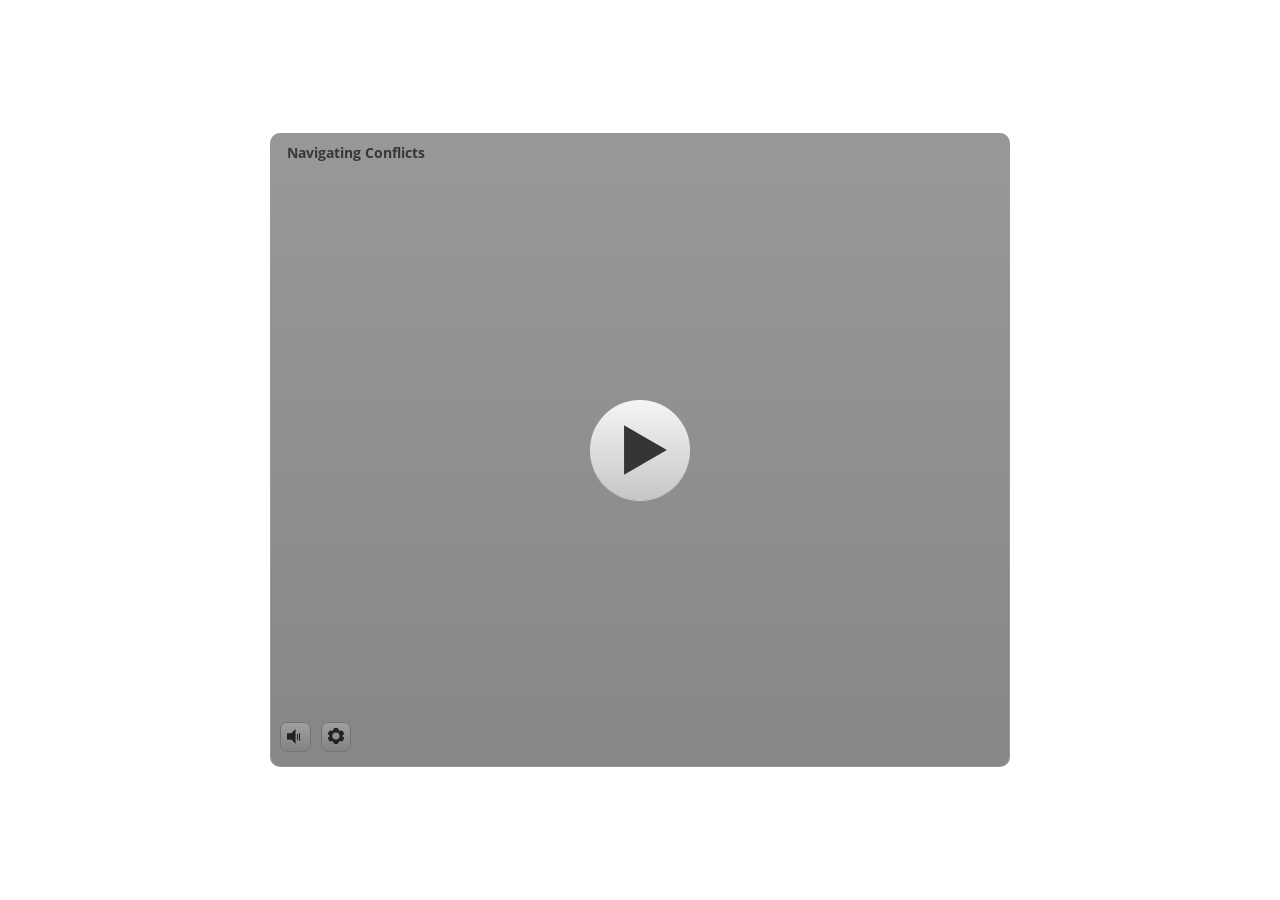
<file: index.html>
<!doctype html>
<html lang="en-US">
<head>
  <meta charset="utf-8">
  <!-- Created using Storyline 3 - http://www.articulate.com  -->
  <!-- version: 3.17.27621.0 -->
  <title>Navigating Conflicts</title>
  <meta http-equiv="x-ua-compatible" content="IE=edge"/>
  <meta name="viewport" content="width=device-width,initial-scale=1,user-scalable=no,shrink-to-fit=no,minimal-ui"/>
  <meta name="apple-mobile-web-app-capable" content="yes"/>
  <style>
    html, body { height: 100%; padding: 0; margin: 0 }
    #app { height: 100%; width: 100%; }
  </style>
  
  <script>window.THREE = { };</script>
</head>
<body style="background: #FFFFFF" class="cs-HTML theme-classic">
  <!-- 360 -->
  <script>!function(e){var i=/iPhone/i,o=/iPod/i,n=/iPad/i,t=/(?=.*\bAndroid\b)(?=.*\bMobile\b)/i,d=/Android/i,s=/(?=.*\bAndroid\b)(?=.*\bSD4930UR\b)/i,b=/(?=.*\bAndroid\b)(?=.*\b(?:KFOT|KFTT|KFJWI|KFJWA|KFSOWI|KFTHWI|KFTHWA|KFAPWI|KFAPWA|KFARWI|KFASWI|KFSAWI|KFSAWA)\b)/i,r=/IEMobile/i,h=/(?=.*\bWindows\b)(?=.*\bARM\b)/i,a=/BlackBerry/i,l=/BB10/i,p=/Opera Mini/i,f=/(CriOS|Chrome)(?=.*\bMobile\b)/i,u=/(?=.*\bFirefox\b)(?=.*\bMobile\b)/i,c=new RegExp("(?:Nexus 7|BNTV250|Kindle Fire|Silk|GT-P1000)","i"),w=function(e,i){return e.test(i)},A=function(e){var A=e||navigator.userAgent,v=A.split("[FBAN");if(void 0!==v[1]&&(A=v[0]),this.apple={phone:w(i,A),ipod:w(o,A),tablet:!w(i,A)&&w(n,A),device:w(i,A)||w(o,A)||w(n,A)},this.amazon={phone:w(s,A),tablet:!w(s,A)&&w(b,A),device:w(s,A)||w(b,A)},this.android={phone:w(s,A)||w(t,A),tablet:!w(s,A)&&!w(t,A)&&(w(b,A)||w(d,A)),device:w(s,A)||w(b,A)||w(t,A)||w(d,A)},this.windows={phone:w(r,A),tablet:w(h,A),device:w(r,A)||w(h,A)},this.other={blackberry:w(a,A),blackberry10:w(l,A),opera:w(p,A),firefox:w(u,A),chrome:w(f,A),device:w(a,A)||w(l,A)||w(p,A)||w(u,A)||w(f,A)},this.seven_inch=w(c,A),this.any=this.apple.device||this.android.device||this.windows.device||this.other.device||this.seven_inch,this.phone=this.apple.phone||this.android.phone||this.windows.phone,this.tablet=this.apple.tablet||this.android.tablet||this.windows.tablet,"undefined"==typeof window)return this},v=function(){var e=new A;return e.Class=A,e};"undefined"!=typeof module&&module.exports&&"undefined"==typeof window?module.exports=A:"undefined"!=typeof module&&module.exports&&"undefined"!=typeof window?module.exports=v():"function"==typeof define&&define.amd?define("isMobile",[],e.isMobile=v()):e.isMobile=v()}(this);
    window.isMobile.apple.tablet = window.isMobile.apple.tablet ||
      (navigator.platform === 'MacIntel' && navigator.maxTouchPoints > 1);
    window.isMobile.apple.device = window.isMobile.apple.device || window.isMobile.apple.tablet;
    window.isMobile.tablet = window.isMobile.tablet || window.isMobile.apple.tablet;
    window.isMobile.any = window.isMobile.any || window.isMobile.apple.tablet;
  </script>

  <div id="focus-sink" tabindex="-1"></div>

  <div id="preso"></div>
  <script>
    window.DS = {};
    window.globals = {
      DATA_PATH_BASE: '',
      HAS_FRAME: true,
      HAS_SLIDE: true,

      lmsPresent: false,
      tinCanPresent: false,
      cmi5Present: false,
      aoSupport: false,
      scale: 'noscale',
      captureRc: false,
      browserSize: 'optimal',
      bgColor: '#FFFFFF',
      features: '',
      themeName: 'classic',
      preloaderColor: '#FFFFFF',
      suppressAnalytics: true,
      productChannel: 'enterprise',
      publishSource: 'storyline',
      aid: '',
      cid: '8b9d29d1-6145-44b8-98f7-90c60515c8c5',
      playerVersion: '3.17.27621.0',
      maxIosVideoElements: 10,

      
      parseParams: function(qs) {
        if (window.globals.parsedParams != null) {
          return window.globals.parsedParams;
        }
        qs = (qs || window.location.search.substr(1)).split('+').join(' ');
        var params = {},
            tokens,
            re = /[?&]?([^=]+)=([^&]*)/g;

        while (tokens = re.exec(qs)) {
          params[decodeURIComponent(tokens[1]).trim()] =
            decodeURIComponent(tokens[2]).trim();
        }
        window.globals.parsedParams = params;
        return params;
      }

    };

    (function() {

      var classTypes = [ 'desktop', 'mobile', 'phone', 'tablet' ];

      var addDeviceClasses = function(prefix, testObj) {
        var curr, i;
        for (i = 0; i < classTypes.length; i++) {
          curr = classTypes[i];
          if (testObj[curr]) {
            document.body.classList.add(prefix + curr);
          }
        }
      };

      var params = window.globals.parseParams(),
          isDevicePreview = params.devicepreview === '1',
          isPhoneOverride = params.deviceType === 'phone' || (isDevicePreview && params.phone == '1'),
          isTabletOverride = (params.deviceType === 'tablet' || isDevicePreview) && !isPhoneOverride,
          isMobileOverride = isPhoneOverride || isTabletOverride;

      var deviceView = {
        desktop: !window.isMobile.any && !isMobileOverride,
        mobile: window.isMobile.any || isMobileOverride,
        phone: isPhoneOverride || (window.isMobile.phone && !isTabletOverride),
        tablet: isTabletOverride || window.isMobile.tablet
      };

      window.globals.deviceView = deviceView;
      window.isMobile.desktop = !window.isMobile.any;
      window.isMobile.mobile = window.isMobile.any;

      addDeviceClasses('view-', deviceView);

    })();
  </script>
  
  <script src='story_content/user.js' type=text/javascript></script>
  <div class="slide-loader"></div>

  <script>
    if (window.globals.deviceView.isMobile) { var doc = document, loader = doc.body.querySelector('.slide-loader'); [ 1, 2, 3 ].forEach(function(n) { var d = doc.createElement('div'); d.style.backgroundColor = window.globals.preloaderColor; d.classList.add('mobile-loader-dot'); d.classList.add('dot' + n); loader.appendChild(d); }); }
  </script>

  <div class="mobile-load-title-overlay" style="display: none">
    <div class="mobile-load-title">Navigating Conflicts</div>
  </div>

  <div class="mobile-chrome-warning"></div>

  <script>
    
    if (window.autoSpider && window.vInterfaceObject) {
      document.querySelector('.mobile-load-title-overlay').style.display = 'none';
    }
  </script>

  

  <link rel="stylesheet" href="html5/data/css/output.min.css" data-noprefix/>
</body>
<script src="html5/lib/scripts/bootstrapper.min.js"></script>
</html>
</file>
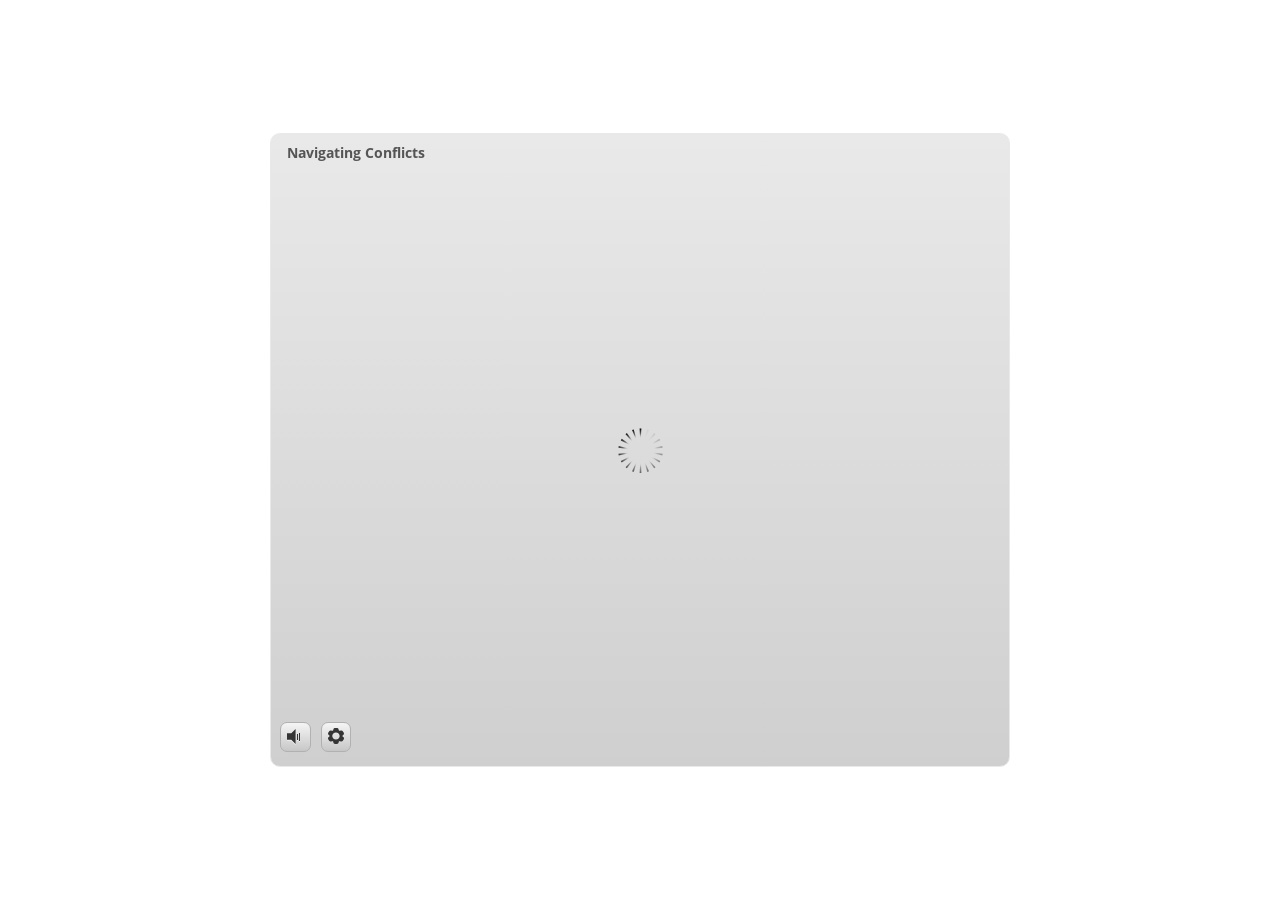
<file: index_lms.html>
<!doctype html>
<html lang="en-US">
<head>
  <meta charset="utf-8">
  <!-- Created using Storyline 3 - http://www.articulate.com  -->
  <!-- version: 3.17.27621.0 -->
  <title>Navigating Conflicts</title>
  <meta http-equiv="x-ua-compatible" content="IE=edge"/>
  <meta name="viewport" content="width=device-width,initial-scale=1,user-scalable=no,shrink-to-fit=no,minimal-ui"/>
  <meta name="apple-mobile-web-app-capable" content="yes"/>
  <style>
    html, body { height: 100%; padding: 0; margin: 0 }
    #app { height: 100%; width: 100%; }
  </style>
  <script src="lms/scormdriver.js" charset="utf-8"></script>
  <script>window.THREE = { };</script>
</head>
<body style="background: #FFFFFF" class="cs-HTML theme-classic">
  <!-- 360 -->
  <script>!function(e){var i=/iPhone/i,o=/iPod/i,n=/iPad/i,t=/(?=.*\bAndroid\b)(?=.*\bMobile\b)/i,d=/Android/i,s=/(?=.*\bAndroid\b)(?=.*\bSD4930UR\b)/i,b=/(?=.*\bAndroid\b)(?=.*\b(?:KFOT|KFTT|KFJWI|KFJWA|KFSOWI|KFTHWI|KFTHWA|KFAPWI|KFAPWA|KFARWI|KFASWI|KFSAWI|KFSAWA)\b)/i,r=/IEMobile/i,h=/(?=.*\bWindows\b)(?=.*\bARM\b)/i,a=/BlackBerry/i,l=/BB10/i,p=/Opera Mini/i,f=/(CriOS|Chrome)(?=.*\bMobile\b)/i,u=/(?=.*\bFirefox\b)(?=.*\bMobile\b)/i,c=new RegExp("(?:Nexus 7|BNTV250|Kindle Fire|Silk|GT-P1000)","i"),w=function(e,i){return e.test(i)},A=function(e){var A=e||navigator.userAgent,v=A.split("[FBAN");if(void 0!==v[1]&&(A=v[0]),this.apple={phone:w(i,A),ipod:w(o,A),tablet:!w(i,A)&&w(n,A),device:w(i,A)||w(o,A)||w(n,A)},this.amazon={phone:w(s,A),tablet:!w(s,A)&&w(b,A),device:w(s,A)||w(b,A)},this.android={phone:w(s,A)||w(t,A),tablet:!w(s,A)&&!w(t,A)&&(w(b,A)||w(d,A)),device:w(s,A)||w(b,A)||w(t,A)||w(d,A)},this.windows={phone:w(r,A),tablet:w(h,A),device:w(r,A)||w(h,A)},this.other={blackberry:w(a,A),blackberry10:w(l,A),opera:w(p,A),firefox:w(u,A),chrome:w(f,A),device:w(a,A)||w(l,A)||w(p,A)||w(u,A)||w(f,A)},this.seven_inch=w(c,A),this.any=this.apple.device||this.android.device||this.windows.device||this.other.device||this.seven_inch,this.phone=this.apple.phone||this.android.phone||this.windows.phone,this.tablet=this.apple.tablet||this.android.tablet||this.windows.tablet,"undefined"==typeof window)return this},v=function(){var e=new A;return e.Class=A,e};"undefined"!=typeof module&&module.exports&&"undefined"==typeof window?module.exports=A:"undefined"!=typeof module&&module.exports&&"undefined"!=typeof window?module.exports=v():"function"==typeof define&&define.amd?define("isMobile",[],e.isMobile=v()):e.isMobile=v()}(this);
    window.isMobile.apple.tablet = window.isMobile.apple.tablet ||
      (navigator.platform === 'MacIntel' && navigator.maxTouchPoints > 1);
    window.isMobile.apple.device = window.isMobile.apple.device || window.isMobile.apple.tablet;
    window.isMobile.tablet = window.isMobile.tablet || window.isMobile.apple.tablet;
    window.isMobile.any = window.isMobile.any || window.isMobile.apple.tablet;
  </script>

  <div id="focus-sink" tabindex="-1"></div>

  <div id="preso"></div>
  <script>
    window.DS = {};
    window.globals = {
      DATA_PATH_BASE: '',
      HAS_FRAME: true,
      HAS_SLIDE: true,

      lmsPresent: true,
      tinCanPresent: false,
      cmi5Present: false,
      aoSupport: false,
      scale: 'noscale',
      captureRc: false,
      browserSize: 'optimal',
      bgColor: '#FFFFFF',
      features: '',
      themeName: 'classic',
      preloaderColor: '#FFFFFF',
      suppressAnalytics: true,
      productChannel: 'enterprise',
      publishSource: 'storyline',
      aid: '',
      cid: '8b9d29d1-6145-44b8-98f7-90c60515c8c5',
      playerVersion: '3.17.27621.0',
      maxIosVideoElements: 10,

      
      parseParams: function(qs) {
        if (window.globals.parsedParams != null) {
          return window.globals.parsedParams;
        }
        qs = (qs || window.location.search.substr(1)).split('+').join(' ');
        var params = {},
            tokens,
            re = /[?&]?([^=]+)=([^&]*)/g;

        while (tokens = re.exec(qs)) {
          params[decodeURIComponent(tokens[1]).trim()] =
            decodeURIComponent(tokens[2]).trim();
        }
        window.globals.parsedParams = params;
        return params;
      }

    };

    (function() {

      var classTypes = [ 'desktop', 'mobile', 'phone', 'tablet' ];

      var addDeviceClasses = function(prefix, testObj) {
        var curr, i;
        for (i = 0; i < classTypes.length; i++) {
          curr = classTypes[i];
          if (testObj[curr]) {
            document.body.classList.add(prefix + curr);
          }
        }
      };

      var params = window.globals.parseParams(),
          isDevicePreview = params.devicepreview === '1',
          isPhoneOverride = params.deviceType === 'phone' || (isDevicePreview && params.phone == '1'),
          isTabletOverride = (params.deviceType === 'tablet' || isDevicePreview) && !isPhoneOverride,
          isMobileOverride = isPhoneOverride || isTabletOverride;

      var deviceView = {
        desktop: !window.isMobile.any && !isMobileOverride,
        mobile: window.isMobile.any || isMobileOverride,
        phone: isPhoneOverride || (window.isMobile.phone && !isTabletOverride),
        tablet: isTabletOverride || window.isMobile.tablet
      };

      window.globals.deviceView = deviceView;
      window.isMobile.desktop = !window.isMobile.any;
      window.isMobile.mobile = window.isMobile.any;

      addDeviceClasses('view-', deviceView);

    })();
  </script>
  
  <script src='story_content/user.js' type=text/javascript></script>
  <div class="slide-loader"></div>

  <script>
    if (window.globals.deviceView.isMobile) { var doc = document, loader = doc.body.querySelector('.slide-loader'); [ 1, 2, 3 ].forEach(function(n) { var d = doc.createElement('div'); d.style.backgroundColor = window.globals.preloaderColor; d.classList.add('mobile-loader-dot'); d.classList.add('dot' + n); loader.appendChild(d); }); }
  </script>

  <div class="mobile-load-title-overlay" style="display: none">
    <div class="mobile-load-title">Navigating Conflicts</div>
  </div>

  <div class="mobile-chrome-warning"></div>

  <script>
    
    if (window.autoSpider && window.vInterfaceObject) {
      document.querySelector('.mobile-load-title-overlay').style.display = 'none';
    }
  </script>

  

  <link rel="stylesheet" href="html5/data/css/output.min.css" data-noprefix/>
</body>
<script src="html5/lib/scripts/bootstrapper.min.js"></script>
</html>
</file>
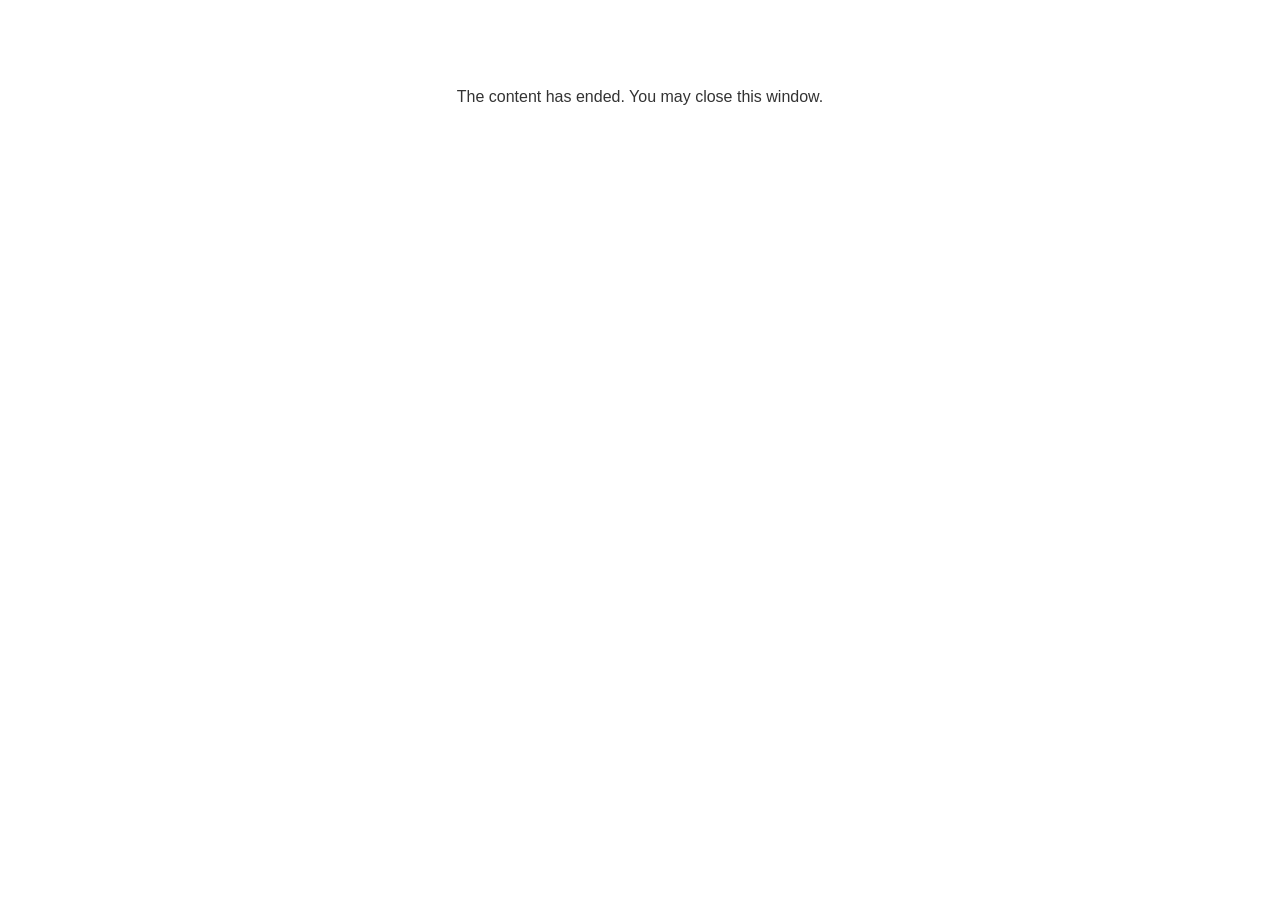
<file: lms/goodbye.html>
<!doctype html>
<html>
<body style="background-color: #ffffff;">

<p role="alert" style="color: #333333;font-family: Open Sans, articulate, tahoma, arial;font-size: medium;text-align: center;">
<br><br><br><br>
The content has ended. You may close this window.
</p>

</body>
</html>
</file>
<file: html5/data/css/output.min.css>
@font-face {
  font-family: 'Open SansBold CharsBoldE4313190';
  src: url('[data-uri]');
  font-style: normal;
  font-weight: normal;
}
@font-face {
  font-family: 'Open Sans Charset1_ 6Yr1B86DBA6';
  src: url('[data-uri]');
  font-style: normal;
  font-weight: normal;
}
@font-face {
  font-family: 'Arial Charset1_ 5scH9yG65876E5F';
  src: url('[data-uri]');
  font-style: normal;
  font-weight: normal;
}
@font-face {
  font-family: 'Open SansItalic CItalic08FDC8B4';
  src: url('[data-uri]');
  font-style: normal;
  font-weight: normal;
}
@font-face {
  font-family: 'Open SansBoldItalItalic70774381';
  src: url('[data-uri]');
  font-style: normal;
  font-weight: normal;
}
@font-face {
  font-family: 'Open Sans Charset0_v9TY33EDE6F2';
  src: url('[data-uri]');
  font-style: normal;
  font-weight: normal;
}
@font-face {
  font-family: 'Open SansBold CharsBoldE47A47C6';
  src: url('[data-uri]');
  font-style: normal;
  font-weight: normal;
}
@font-face {
  font-family: 'Arial Charset0_v8wz5YMo9EE9FF07';
  src: url('[data-uri]');
  font-style: normal;
  font-weight: normal;
}
@font-face {
  font-family: 'Open SansItalic CItalicC6FA076B';
  src: url('[data-uri]');
  font-style: normal;
  font-weight: normal;
}
@font-face {
  font-family: 'Open SansBoldItalItalic3FAAA578';
  src: url('[data-uri]');
  font-style: normal;
  font-weight: normal;
}
.cs-npnxnanbnsnfns00000000101 .cs-infopanel  {
  box-shadow: 0 1px 0 rgba(184, 184, 184, 1);
  background: rgba(255, 255, 255, 1);
}
.cs-npnxnanbnsnfns00000000101 .cs-infopanel .cs-link {
  color: rgba(124, 34, 128, 1);
}
.cs-npnxnanbnsnfns00000000101 .cs-infopanel .cs-link:hover {
  color: rgba(0, 0, 238, 1);
}
.cs-npnxnanbnsnfns00000000101 .cs-infopanel .cs-name {
  color: rgba(68, 68, 68, 1);
}
.cs-npnxnanbnsnfns00000000101 .cs-infopanel .cs-title {
  color: rgba(153, 153, 153, 1);
}
.cs-npnxnanbnsnfns00000000101 .cs-infopanelpopup  {
  box-shadow: 0 1px 0 rgba(184, 184, 184, 1);
  background: linear-gradient(180deg, rgba(233, 233, 233, 1) 0%, rgba(207, 207, 207, 1) 100%);
}
.cs-npnxnanbnsnfns00000000101 .cs-infopanelpopup .cs-link {
  color: rgba(124, 34, 128, 1);
}
.cs-npnxnanbnsnfns00000000101 .cs-infopanelpopup .cs-link:hover {
  color: rgba(0, 0, 238, 1);
}
.cs-npnxnanbnsnfns00000000101 .cs-infopanelpopup .cs-name {
  color: rgba(68, 68, 68, 1);
}
.cs-npnxnanbnsnfns00000000101 .cs-infopanelpopup .cs-bio {
  color: rgba(153, 153, 153, 1);
}
.cs-npnxnanbnsnfns00000000101 .cs-timer  {
  color: rgba(85, 85, 85, 1);
}
.cs-npnxnanbnsnfns00000000101 .cs-duration stop:first-child {
  stop-color: rgba(0, 215, 255, 1);
}
.cs-npnxnanbnsnfns00000000101 .cs-duration stop:last-child {
  stop-color: rgba(0, 171, 255, 1);
}
.cs-npnxnanbnsnfns00000000101 .cs-elapsed stop:first-child {
  stop-color: rgba(254, 227, 71, 1);
}
.cs-npnxnanbnsnfns00000000101 .cs-elapsed stop:last-child {
  stop-color: rgba(252, 204, 42, 1);
}
.cs-npnxnanbnsnfns00000000101 .cs-timer .cs-pie .cs-innerstroke {
  stroke: rgba(199, 199, 199, 1);
}
.cs-npnxnanbnsnfns00000000101 .cs-timer .cs-pie .cs-innerborder {
  stroke: rgba(255, 255, 255, 1);
}
.cs-npnxnanbnsnfns00000000101 .cs-window  {
  box-shadow: 0 8px 5px rgba(0, 0, 0, 0.2);
  border-color: rgba(234, 234, 234, 1);
  background: rgba(243, 243, 243, 1);
  color: rgba(85, 85, 85, 1);
}
.cs-npnxnanbnsnfns00000000101 .cs-window .cs-diva {
  border-color: rgba(247, 247, 247, 1);
}
.cs-npnxnanbnsnfns00000000101 .cs-window .cs-divb {
  border-color: rgba(211, 211, 211, 1);
}
.cs-npnxnanbnsnfns00000000101 .cs-editor .cs-editor-slide {
  color: rgba(85, 85, 85, 1);
}
.cs-npnxnanbnsnfns00000000101 .cs-editor .cs-editor-html {
  color: rgba(68, 68, 68, 1);
}
.cs-npnxnanbnsnfns00000000101 .cs-editor .cs-editor-button {
  text-shadow: 0 1px 0 rgba(240, 240, 240, 1);
  color: rgba(53, 53, 53, 1);
  border-color: rgba(177, 177, 177, 1);
  background: linear-gradient(180deg, rgba(245, 245, 245, 1) 0%, rgba(199, 199, 199, 1) 100%);
}
.cs-npnxnanbnsnfns00000000101 .cs-editor .cs-editor-button:hover {
  background: linear-gradient(180deg, rgba(242, 242, 242, 1) 0%, rgba(175, 175, 175, 1) 100%);
}
.cs-npnxnanbnsnfns00000000101 .cs-editor .cs-editor-button:active {
  background: linear-gradient(180deg, rgba(199, 199, 199, 1) 0%, rgba(244, 244, 244, 1) 100%);
}
.cs-npnxnanbnsnfns00000000101 .cs-listitem  {
  color: rgba(53, 53, 53, 1);
  border-color: rgba(223, 223, 223, 1);
}
.cs-npnxnanbnsnfns00000000101 .cs-listitem.cs-viewed {
  color: rgba(144, 144, 144, 1);
}
.cs-npnxnanbnsnfns00000000101 .cs-listitem.cs-selected {
  color: rgba(53, 53, 53, 1);
  background: rgba(192, 226, 241, 1);
}
.cs-npnxnanbnsnfns00000000101 .cs-listitem.cs-selected:hover {
  background: rgba(192, 226, 241, 1);
}
.cs-npnxnanbnsnfns00000000101 .cs-listitem.cs-selected.hover {
  background: rgba(192, 226, 241, 1);
}
.cs-npnxnanbnsnfns00000000101 .cs-listitem.cs-selected:focus {
  background: rgba(192, 226, 241, 1);
}
.cs-npnxnanbnsnfns00000000101 .cs-listitem .cs-icon-carrot {
  fill: rgba(53, 53, 53, 1);
}
.cs-npnxnanbnsnfns00000000101 .cs-listitem .cs-icon-carrot .cs-shadow {
  fill: rgba(255, 255, 255, 1);
}
.cs-npnxnanbnsnfns00000000101 .cs-listitem:hover {
  background: rgba(230, 230, 230, 1);
}
.cs-npnxnanbnsnfns00000000101 .cs-listitem.hover {
  background: rgba(230, 230, 230, 1);
}
.cs-npnxnanbnsnfns00000000101 .cs-listitem:focus {
  background: rgba(230, 230, 230, 1);
}
.cs-npnxnanbnsnfns00000000101 .cs-glossary  {
  color: rgba(53, 53, 53, 1);
}
.cs-npnxnanbnsnfns00000000101 .cs-glossary .cs-scrolling-panel {
  background: rgba(231, 231, 231, 1);
}
.cs-npnxnanbnsnfns00000000101 .cs-glossary .cs-term.cs-selected .cs-choice-list-trigger {
  color: rgba(53, 53, 53, 1);
  background: rgba(192, 226, 241, 1);
}
.cs-npnxnanbnsnfns00000000101 .cs-glossary .cs-term.cs-selected .cs-choice-list-trigger:focus {
  color: rgba(53, 53, 53, 1);
  background: rgba(192, 226, 241, 1);
}
.cs-npnxnanbnsnfns00000000101 .cs-glossary .cs-term:hover .cs-choice-list-trigger {
  background: rgba(230, 230, 230, 1);
}
.cs-npnxnanbnsnfns00000000101 .cs-glossary .cs-term.hover .cs-choice-list-trigger {
  background: rgba(230, 230, 230, 1);
}
.cs-npnxnanbnsnfns00000000101 .cs-glossary .cs-term .cs-choice-list-trigger:focus {
  background: rgba(230, 230, 230, 1);
}
.cs-npnxnanbnsnfns00000000101 .cs-glossary .cs-diva {
  border-color: rgba(226, 226, 226, 1);
}
.cs-npnxnanbnsnfns00000000101 .cs-glossary .cs-divb {
  border-color: rgba(226, 226, 226, 1);
}
.cs-npnxnanbnsnfns00000000101 .cs-glossary .cs-divc {
  border-color: rgba(250, 250, 250, 1);
}
.cs-npnxnanbnsnfns00000000101 .cs-glossary .cs-heading {
  color: rgba(68, 68, 68, 1);
}
.cs-npnxnanbnsnfns00000000101 .cs-resource .cs-separator {
  border-color: rgba(224, 224, 224, 1);
}
.cs-npnxnanbnsnfns00000000101 .cs-outline  {
  color: rgba(68, 68, 68, 1);
}
.cs-npnxnanbnsnfns00000000101 .cs-outline .cs-diva {
  border-color: rgba(198, 198, 198, 1);
}
.cs-npnxnanbnsnfns00000000101 .cs-outline .cs-divb {
  border-color: rgba(249, 249, 249, 1);
}
.cs-npnxnanbnsnfns00000000101 .cs-outline .cs-divc {
  border-color: rgba(225, 225, 225, 1);
}
.cs-npnxnanbnsnfns00000000101 .cs-outline .cs-search-filter:hover {
  color: rgba(0, 0, 238, 1);
}
.cs-npnxnanbnsnfns00000000101 .cs-outline .cs-search-filter.hover {
  color: rgba(0, 0, 238, 1);
}
.cs-npnxnanbnsnfns00000000101 .cs-transcript  {
  color: rgba(68, 68, 68, 1);
}
.cs-npnxnanbnsnfns00000000101 .cs-transcript .cs-div {
  border-color: rgba(225, 225, 225, 1);
}
.cs-npnxnanbnsnfns00000000101 .cs-tabs:not(.topmenu-item) {
  color: rgba(85, 85, 85, 1);
}
.cs-npnxnanbnsnfns00000000101 .cs-tabs .cs-inner-button:not(.topmenu-item) {
  text-shadow: 0 1px 0 rgba(240, 240, 240, 1);
}
.cs-npnxnanbnsnfns00000000101 .cs-tabs:hover:not(.topmenu-item) {
  color: rgba(51, 51, 51, 1);
}
.cs-npnxnanbnsnfns00000000101 .cs-tabs.cs-selected {
  background: rgba(243, 243, 243, 1);
  color: rgba(51, 51, 51, 1);
}
.cs-npnxnanbnsnfns00000000101 .cs-seekcontrol  {
  background: linear-gradient(180deg, rgba(245, 245, 245, 1) 0%, rgba(199, 199, 199, 1) 100%);
  border-color: rgba(177, 177, 177, 1);
}
.cs-npnxnanbnsnfns00000000101 .cs-seekcontrol .cs-button:hover .cs-icon {
  fill: rgba(85, 85, 85, 1);
}
.cs-npnxnanbnsnfns00000000101 .cs-seekcontrol .cs-button.hover .cs-icon {
  fill: rgba(85, 85, 85, 1);
}
.cs-npnxnanbnsnfns00000000101 .cs-seekcontrol .cs-button .cs-icon-shadow {
  fill: rgba(240, 240, 240, 1);
}
.cs-npnxnanbnsnfns00000000101 .cs-seekcontrol .cs-button .cs-icon {
  fill: rgba(45, 45, 45, 1);
}
.cs-npnxnanbnsnfns00000000101 .cs-seekcontrol .cs-seek .cs-fill {
  background: rgba(255, 255, 255, 1);
}
.cs-npnxnanbnsnfns00000000101 .cs-seekcontrol .cs-seek {
  background: rgba(231, 231, 231, 1);
  border-color: rgba(184, 184, 184, 1);
}
.cs-npnxnanbnsnfns00000000101 .cs-searchinput .cs-input {
  color: rgba(138, 138, 138, 1);
  border-color: rgba(173, 173, 173, 1);
  background: rgba(223, 223, 223, 1);
}
.cs-npnxnanbnsnfns00000000101 .cs-searchinput .cs-input:focus {
  color: rgba(51, 51, 51, 1);
  background: rgba(250, 250, 250, 1);
}
.cs-npnxnanbnsnfns00000000101 .cs-searchinput .cs-input:hover {
  box-shadow: inset 0 0 1px 0 rgba(107, 248, 255, 1);
}
.cs-npnxnanbnsnfns00000000101 .cs-searchinput .cs-input.hover {
  box-shadow: inset 0 0 1px 0 rgba(107, 248, 255, 1);
}
.cs-npnxnanbnsnfns00000000101 .cs-searchinput .cs-button .cs-icon {
  fill: rgba(138, 138, 138, 1);
}
.cs-npnxnanbnsnfns00000000101 .cs-searchinput .cs-button:hover {
  fill: linear-gradient(180deg, rgba(245, 245, 245, 1) 0%, rgba(199, 199, 199, 1) 100%);
}
.cs-npnxnanbnsnfns00000000101 .cs-searchinput .cs-button.hover {
  fill: linear-gradient(180deg, rgba(245, 245, 245, 1) 0%, rgba(199, 199, 199, 1) 100%);
}
.cs-npnxnanbnsnfns00000000101 .cs-menu  {
  box-shadow: 0 1px 0 rgba(184, 184, 184, 1);
  background: rgba(243, 243, 243, 1);
}
.cs-npnxnanbnsnfns00000000101 .cs-topmenu-item.active .cs-tab {
  background: rgba(243, 243, 243, 1);
}
.cs-npnxnanbnsnfns00000000101 .cs-logo  {
  box-shadow: 0 1px 0 rgba(184, 184, 184, 1);
  background: rgba(255, 255, 255, 1);
}
.cs-npnxnanbnsnfns00000000101 .cs-checkbox  {
  color: rgba(68, 68, 68, 1);
}
.cs-npnxnanbnsnfns00000000101 .cs-checkbox:hover {
  border-color: rgba(107, 248, 255, 1);
}
.cs-npnxnanbnsnfns00000000101 .cs-checkbox.hover {
  border-color: rgba(107, 248, 255, 1);
}
.cs-npnxnanbnsnfns00000000101 .cs-checkbox .cs-box {
  color: rgba(255, 255, 255, 1);
  border-color: rgba(184, 184, 184, 1);
}
.cs-npnxnanbnsnfns00000000101 .cs-checkbox .cs-box:checked::after {
  color: rgba(51, 204, 0, 1);
}
.cs-npnxnanbnsnfns00000000101 .cs-checkbox .cs-box.checked.after {
  color: rgba(51, 204, 0, 1);
}
.cs-npnxnanbnsnfns00000000101 .cs-button  {
  text-shadow: 0 1px 0 rgba(240, 240, 240, 1);
  color: rgba(53, 53, 53, 1);
  border-color: rgba(177, 177, 177, 1);
  background: linear-gradient(180deg, rgba(245, 245, 245, 1) 0%, rgba(199, 199, 199, 1) 100%);
  box-shadow: 0 1px 0 rgba(207, 207, 207, 1);
}
.cs-npnxnanbnsnfns00000000101 .cs-button .cs-icon {
  fill: rgba(53, 53, 53, 1);
}
.cs-npnxnanbnsnfns00000000101 .cs-button .cs-icon-shadow {
  fill: rgba(240, 240, 240, 1);
}
.cs-npnxnanbnsnfns00000000101 .cs-button:hover {
  background: linear-gradient(180deg, rgba(242, 242, 242, 1) 0%, rgba(175, 175, 175, 1) 100%);
}
.cs-npnxnanbnsnfns00000000101 .cs-button.hover {
  background: linear-gradient(180deg, rgba(242, 242, 242, 1) 0%, rgba(175, 175, 175, 1) 100%);
}
.cs-npnxnanbnsnfns00000000101 .cs-button:active {
  background: linear-gradient(180deg, rgba(199, 199, 199, 1) 0%, rgba(244, 244, 244, 1) 100%);
}
.cs-npnxnanbnsnfns00000000101 .cs-button.cs-disabled:hover {
  background: linear-gradient(180deg, rgba(245, 245, 245, 1) 0%, rgba(199, 199, 199, 1) 100%);
}
.cs-npnxnanbnsnfns00000000101 .cs-button.cs-disabled.hover {
  background: linear-gradient(180deg, rgba(245, 245, 245, 1) 0%, rgba(199, 199, 199, 1) 100%);
}
.cs-npnxnanbnsnfns00000000101 .cs-button.cs-disabled:active {
  background: linear-gradient(180deg, rgba(245, 245, 245, 1) 0%, rgba(199, 199, 199, 1) 100%);
}
.cs-npnxnanbnsnfns00000000101 .cs-button.cs-volume:hover {
  background: linear-gradient(180deg, rgba(245, 245, 245, 1) 0%, rgba(199, 199, 199, 1) 100%);
}
.cs-npnxnanbnsnfns00000000101 .cs-button.cs-volume.hover {
  background: linear-gradient(180deg, rgba(245, 245, 245, 1) 0%, rgba(199, 199, 199, 1) 100%);
}
.cs-npnxnanbnsnfns00000000101 .cs-button.cs-volume:active {
  background: linear-gradient(180deg, rgba(245, 245, 245, 1) 0%, rgba(199, 199, 199, 1) 100%);
}
.cs-npnxnanbnsnfns00000000101.cs-base  {
  color: rgba(85, 85, 85, 1);
  border-color: rgba(233, 233, 233, 1);
  background: linear-gradient(180deg, rgba(233, 233, 233, 1) 0%, rgba(207, 207, 207, 1) 100%);
}
.cs-npnxnanbnsnfns00000000101.cs-base .cs-separator .cs-diva {
  background: rgba(211, 211, 211, 1);
}
.cs-npnxnanbnsnfns00000000101.cs-base .cs-separator .cs-divb {
  background: rgba(247, 247, 247, 1);
}
.cs-npnxnanbnsnfns00000000101.cs-base .cs-topmenu-item.active .cs-tab {
  border-color: rgba(211, 211, 211, 1);
}
.cs-npnxnanbnsnfns00000000101.cs-base .cs-topmenu-item.active .cs-panel {
  border-color: rgba(211, 211, 211, 1);
}
.cs-npnxnanbnsnfns00000000101.cs-base .cs-left {
  background: linear-gradient(180deg, rgba(219, 219, 219, 1) 0%, rgba(195, 195, 195, 1) 100%);
}
.cs-npnxnanbnsnfns00000000101.cs-base .cs-area-primary .cs-slide-container {
  background: linear-gradient(180deg, rgba(233, 233, 233, 1) 0%, rgba(207, 207, 207, 1) 100%);
}
.cs-npnxnanbnsnfns00000000101 .cs-volume::-moz-range-thumb {
  border-color: rgba(165, 165, 165, 1);
  box-shadow: inset 0 0 1px 0 rgba(212, 212, 212, 1);
  background: rgba(200, 200, 200, 1);
}
.cs-npnxnanbnsnfns00000000101 .cs-volume::-ms-thumb {
  border-color: rgba(165, 165, 165, 1);
  box-shadow: inset 0 0 1px 0 rgba(212, 212, 212, 1);
  background: rgba(200, 200, 200, 1);
}
.cs-npnxnanbnsnfns00000000101 .cs-volume::-webkit-slider-thumb {
  border-color: rgba(165, 165, 165, 1);
  box-shadow: inset 0 0 1px 0 rgba(212, 212, 212, 1);
  background: rgba(200, 200, 200, 1);
}
.cs-npnxnanbnsnfns00000000101 .cs-volume::-moz-range-track {
  border-color: rgba(242, 242, 242, 1);
  background: linear-gradient(180deg, rgba(188, 188, 188, 1) 0%, rgba(188, 188, 188, 1) 50.196%, rgba(195, 195, 195, 1) 100%);
}
.cs-npnxnanbnsnfns00000000101 .cs-volume::-ms-track {
  border-color: rgba(242, 242, 242, 1);
  background: linear-gradient(180deg, rgba(188, 188, 188, 1) 0%, rgba(188, 188, 188, 1) 50.196%, rgba(195, 195, 195, 1) 100%);
}
.cs-npnxnanbnsnfns00000000101 .cs-volume::-webkit-slider-runnable-track {
  border-color: rgba(242, 242, 242, 1);
  background: linear-gradient(180deg, rgba(188, 188, 188, 1) 0%, rgba(188, 188, 188, 1) 50.196%, rgba(195, 195, 195, 1) 100%);
}
body.show-focus .tab-focus-box {
  border-color: rgba(255, 255, 0, 1);
}
.skipnav {
  border-color: rgba(255, 255, 0, 1);
}
.fn-npnxnanbsnfns00000000101 {
  font-family: 'Open SansD6FFC9F9';
  -webkit-font-variant-ligatures: no-common-ligatures;
  font-variant-ligatures: no-common-ligatures;
}
.fn-pxabnsnfns00000000101 {
  font-family: 'Open SansD6FFC9F9';
  -webkit-font-variant-ligatures: no-common-ligatures;
  font-variant-ligatures: no-common-ligatures;
}
.fn-npxnabnsnfns00000000101 {
  font-family: 'Open SansD6FFC9F9';
  -webkit-font-variant-ligatures: no-common-ligatures;
  font-variant-ligatures: no-common-ligatures;
}
.fn-npnxnanbnsnfns00000000101 {
  font-family: 'Open SansD6FFC9F9';
  -webkit-font-variant-ligatures: no-common-ligatures;
  font-variant-ligatures: no-common-ligatures;
}
.fn-pxabnsnfns00000000100 {
  font-family: 'Open SansD6FFC9F9';
  -webkit-font-variant-ligatures: no-common-ligatures;
  font-variant-ligatures: no-common-ligatures;
}
@font-face {
  font-family: 'Open SansD6FFC9F9';
  src: url('[data-uri]');
  font-style: normal;
  font-weight: bold;
}
@font-face {
  font-family: 'Open SansD6FFC9F9';
  src: url('[data-uri]');
  font-style: normal;
  font-weight: normal;
}
.cs-InvalidPromptSlide .cs-5tnMZPgEXZ3-InvalidPromptSlide-btn0 {
  color: rgba(53, 53, 53, 1);
  border-color: rgba(177, 177, 177, 1);
  background: linear-gradient(180deg, rgba(245, 245, 245, 1) 0%, rgba(199, 199, 199, 1) 100%);
  text-shadow: 0 1px 0 rgba(240, 240, 240, 1);
}
.cs-InvalidPromptSlide .cs-5tnMZPgEXZ3-InvalidPromptSlide-btn0 .cs-html {
  color: rgba(68, 68, 68, 1);
}
.cs-InvalidPromptSlide .cs-5tnMZPgEXZ3-InvalidPromptSlide-btn0 .cs-slide {
  border-color: rgba(85, 85, 85, 1);
}
.cs-InvalidPromptSlide .cs-5tnMZPgEXZ3-InvalidPromptSlide-btn0:hover {
  background: linear-gradient(180deg, rgba(242, 242, 242, 1) 0%, rgba(175, 175, 175, 1) 100%);
}
.cs-InvalidPromptSlide .cs-5tnMZPgEXZ3-InvalidPromptSlide-btn0:active {
  background: linear-gradient(180deg, rgba(199, 199, 199, 1) 0%, rgba(244, 244, 244, 1) 100%);
}
.cs-PrintPromptSlide .cs-5tnMZPgEXZ3-PrintPromptSlide-btn0 {
  color: rgba(53, 53, 53, 1);
  border-color: rgba(177, 177, 177, 1);
  background: linear-gradient(180deg, rgba(245, 245, 245, 1) 0%, rgba(199, 199, 199, 1) 100%);
  text-shadow: 0 1px 0 rgba(240, 240, 240, 1);
}
.cs-PrintPromptSlide .cs-5tnMZPgEXZ3-PrintPromptSlide-btn0 .cs-html {
  color: rgba(68, 68, 68, 1);
}
.cs-PrintPromptSlide .cs-5tnMZPgEXZ3-PrintPromptSlide-btn0 .cs-slide {
  border-color: rgba(85, 85, 85, 1);
}
.cs-PrintPromptSlide .cs-5tnMZPgEXZ3-PrintPromptSlide-btn0:hover {
  background: linear-gradient(180deg, rgba(242, 242, 242, 1) 0%, rgba(175, 175, 175, 1) 100%);
}
.cs-PrintPromptSlide .cs-5tnMZPgEXZ3-PrintPromptSlide-btn0:active {
  background: linear-gradient(180deg, rgba(199, 199, 199, 1) 0%, rgba(244, 244, 244, 1) 100%);
}
.cs-ScrollPromptSlide .cs-5tnMZPgEXZ3-ScrollPromptSlide-btn0 {
  color: rgba(53, 53, 53, 1);
  border-color: rgba(177, 177, 177, 1);
  background: linear-gradient(180deg, rgba(245, 245, 245, 1) 0%, rgba(199, 199, 199, 1) 100%);
  text-shadow: 0 1px 0 rgba(240, 240, 240, 1);
}
.cs-ScrollPromptSlide .cs-5tnMZPgEXZ3-ScrollPromptSlide-btn0 .cs-html {
  color: rgba(68, 68, 68, 1);
}
.cs-ScrollPromptSlide .cs-5tnMZPgEXZ3-ScrollPromptSlide-btn0 .cs-slide {
  border-color: rgba(85, 85, 85, 1);
}
.cs-ScrollPromptSlide .cs-5tnMZPgEXZ3-ScrollPromptSlide-btn0:hover {
  background: linear-gradient(180deg, rgba(242, 242, 242, 1) 0%, rgba(175, 175, 175, 1) 100%);
}
.cs-ScrollPromptSlide .cs-5tnMZPgEXZ3-ScrollPromptSlide-btn0:active {
  background: linear-gradient(180deg, rgba(199, 199, 199, 1) 0%, rgba(244, 244, 244, 1) 100%);
}
.cs-ResumePromptSlide .cs-5tnMZPgEXZ3-ResumePromptSlide-btn0 {
  color: rgba(53, 53, 53, 1);
  border-color: rgba(177, 177, 177, 1);
  background: linear-gradient(180deg, rgba(245, 245, 245, 1) 0%, rgba(199, 199, 199, 1) 100%);
  text-shadow: 0 1px 0 rgba(240, 240, 240, 1);
}
.cs-ResumePromptSlide .cs-5tnMZPgEXZ3-ResumePromptSlide-btn0 .cs-html {
  color: rgba(68, 68, 68, 1);
}
.cs-ResumePromptSlide .cs-5tnMZPgEXZ3-ResumePromptSlide-btn0 .cs-slide {
  border-color: rgba(85, 85, 85, 1);
}
.cs-ResumePromptSlide .cs-5tnMZPgEXZ3-ResumePromptSlide-btn0:hover {
  background: linear-gradient(180deg, rgba(242, 242, 242, 1) 0%, rgba(175, 175, 175, 1) 100%);
}
.cs-ResumePromptSlide .cs-5tnMZPgEXZ3-ResumePromptSlide-btn0:active {
  background: linear-gradient(180deg, rgba(199, 199, 199, 1) 0%, rgba(244, 244, 244, 1) 100%);
}
.cs-ResumePromptSlide .cs-5tnMZPgEXZ3-ResumePromptSlide-btn1 {
  color: rgba(53, 53, 53, 1);
  border-color: rgba(177, 177, 177, 1);
  background: linear-gradient(180deg, rgba(245, 245, 245, 1) 0%, rgba(199, 199, 199, 1) 100%);
  text-shadow: 0 1px 0 rgba(240, 240, 240, 1);
}
.cs-ResumePromptSlide .cs-5tnMZPgEXZ3-ResumePromptSlide-btn1 .cs-html {
  color: rgba(68, 68, 68, 1);
}
.cs-ResumePromptSlide .cs-5tnMZPgEXZ3-ResumePromptSlide-btn1 .cs-slide {
  border-color: rgba(85, 85, 85, 1);
}
.cs-ResumePromptSlide .cs-5tnMZPgEXZ3-ResumePromptSlide-btn1:hover {
  background: linear-gradient(180deg, rgba(242, 242, 242, 1) 0%, rgba(175, 175, 175, 1) 100%);
}
.cs-ResumePromptSlide .cs-5tnMZPgEXZ3-ResumePromptSlide-btn1:active {
  background: linear-gradient(180deg, rgba(199, 199, 199, 1) 0%, rgba(244, 244, 244, 1) 100%);
}
.cs-ExternalInterfaceErrorSlide .cs-buttonOK {
  color: rgba(53, 53, 53, 1);
  border-color: rgba(177, 177, 177, 1);
  background: linear-gradient(180deg, rgba(245, 245, 245, 1) 0%, rgba(199, 199, 199, 1) 100%);
  text-shadow: 0 1px 0 rgba(240, 240, 240, 1);
}
.cs-ExternalInterfaceErrorSlide .cs-buttonOK .cs-html {
  color: rgba(68, 68, 68, 1);
}
.cs-ExternalInterfaceErrorSlide .cs-buttonOK .cs-slide {
  border-color: rgba(85, 85, 85, 1);
}
.cs-ExternalInterfaceErrorSlide .cs-buttonOK:hover {
  background: linear-gradient(180deg, rgba(242, 242, 242, 1) 0%, rgba(175, 175, 175, 1) 100%);
}
.cs-ExternalInterfaceErrorSlide .cs-buttonOK:active {
  background: linear-gradient(180deg, rgba(199, 199, 199, 1) 0%, rgba(244, 244, 244, 1) 100%);
}
</file>
